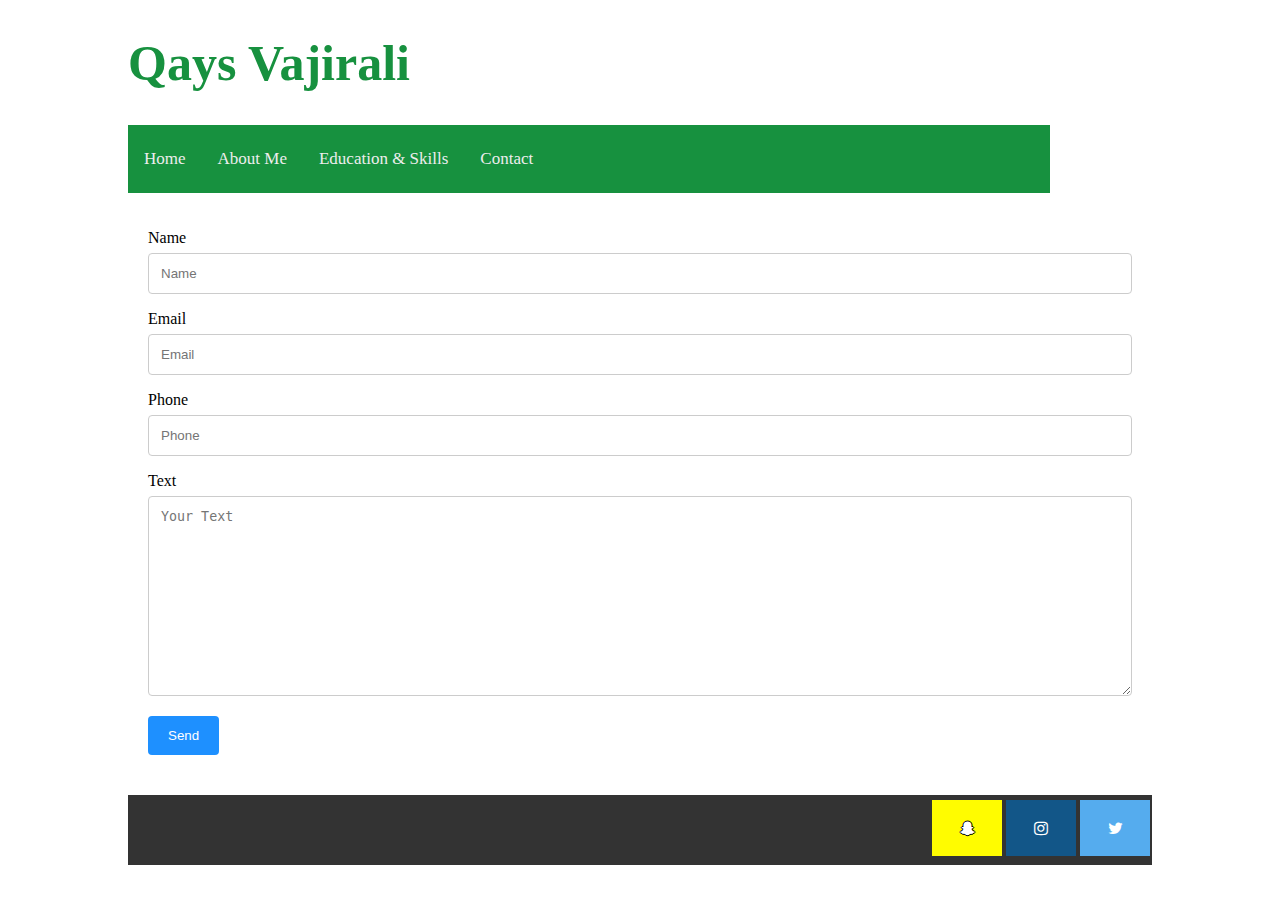
<file: contact.html>
<!DOCTYPE html>
<html>
<head>
<link rel="stylesheet" type="text/css" href="css/stylesheet.css">
<meta name="viewport" content="width=device-width, initial-scale=1">
<link rel="stylesheet" href="https://cdnjs.cloudflare.com/ajax/libs/font-awesome/4.7.0/css/font-awesome.min.css">
<script src="js/javaScript.js"></script>
</head>
<body>

<div class="mcontainer">
<header>
<h1>Qays Vajirali</h1>
</header>
<ul class="topnav" id="myTopnav">

  <li><a class="active" href="home.html">Home</a></li>
  <li><a href="aboutme.html">About Me</a></li>
  <li><a href="education.html">Education & Skills </a></li>
  <li><a href="contact.html">Contact</a></li>
  <li class="icon">
    <a href="javascript:void(0);" style="font-size:15px;" onclick="myFunction()">☰</a>
  </li>
</ul>

<main>
<div class="container">
  <form action="/action_page.php">
    <label for="fname">Name</label>
    <input type="text" id="fname" name="name" placeholder="Name">

    <label for="lname">Email</label>
    <input type="text" id="lname" name="email" placeholder="Email">

    <label for="country">Phone</label>
    <input type="text" id="lname" name="phone" placeholder="Phone">

    <label for="subject">Text</label>
    <textarea id="subject" name="subject" placeholder="Your Text" style="height:200px"></textarea>

    <input type="submit" value="Send">
  </form>
</div>
</main>
<footer>

<a href="#" class="fa fa-twitter"></a>
<a href="#" class="fa fa-instagram"></a>
<a href="#" class="fa fa-snapchat-ghost"></a>

</footer>
</div>
</body>
</html>
</file>
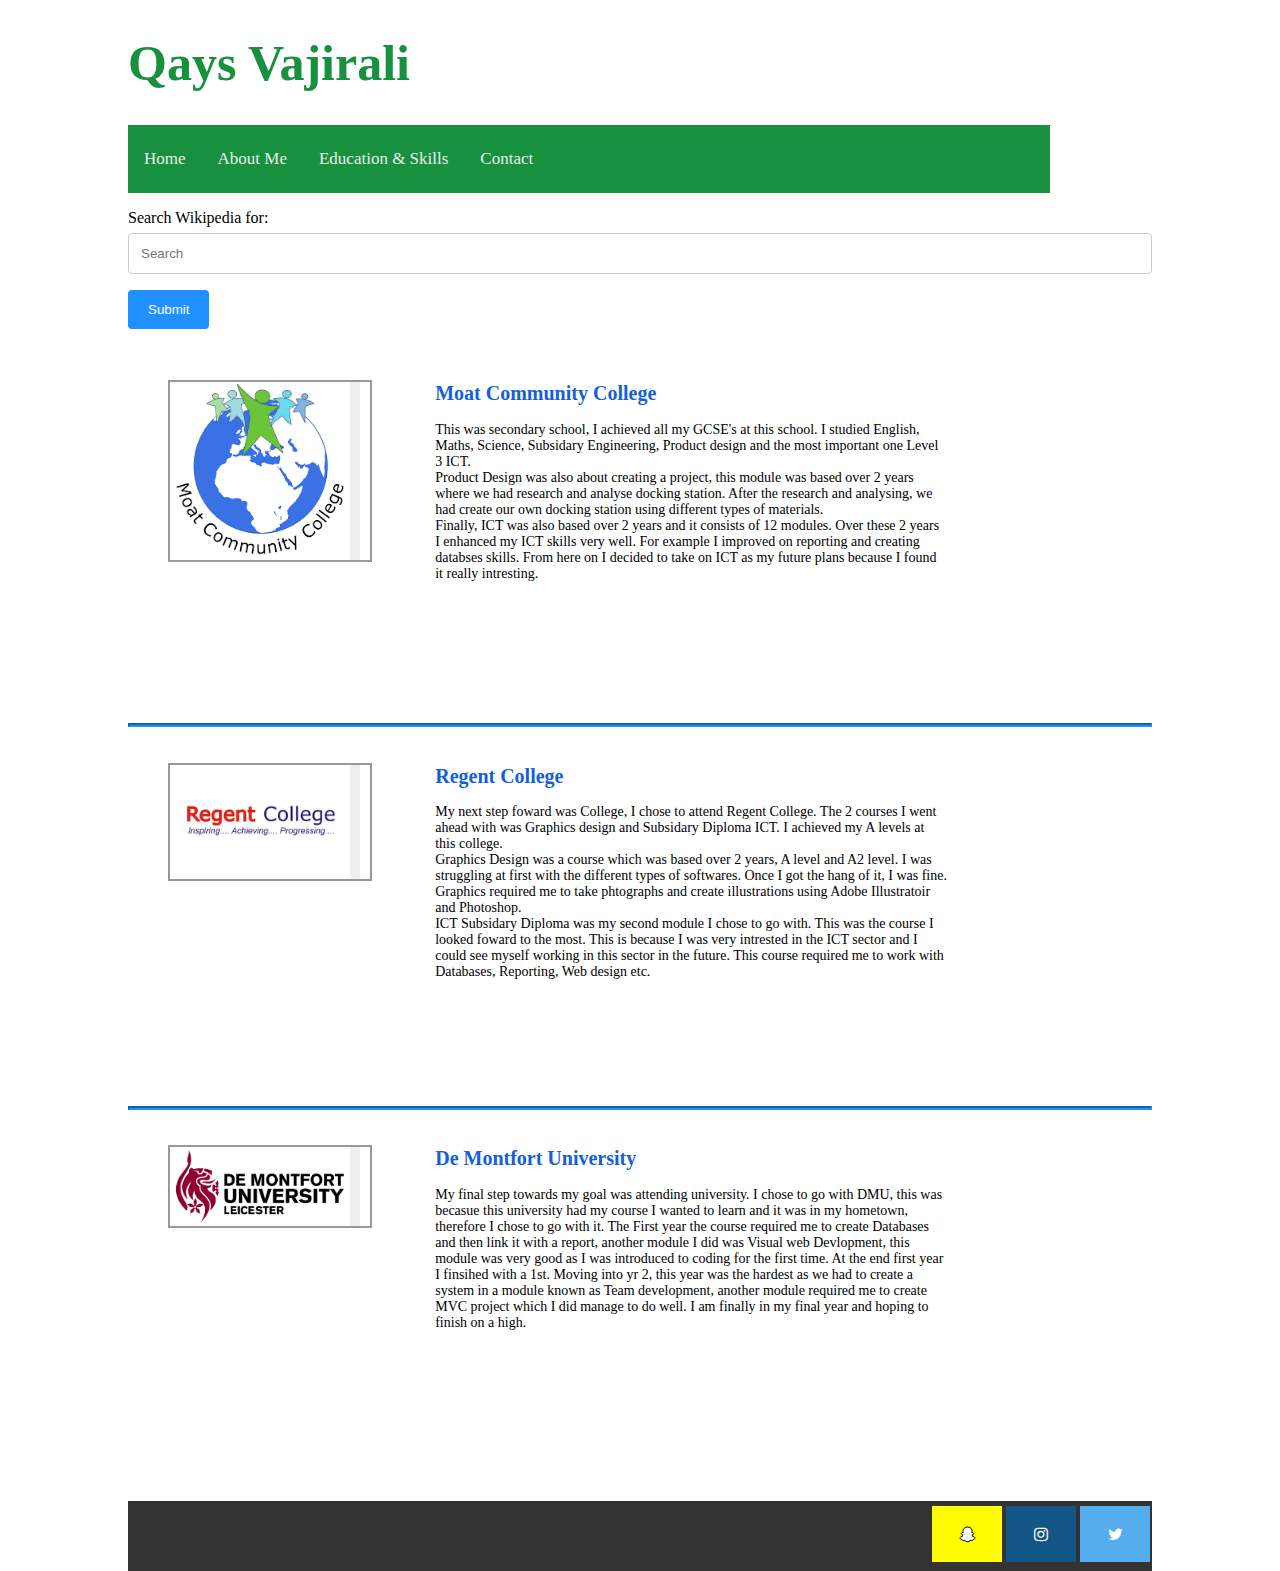
<file: education.html>
<!DOCTYPE html>
<html>
<head>
<meta charset="utf-8">
<link rel="stylesheet" type="text/css" href="css/stylesheet.css">
<meta name="viewport" content="width=device-width, initial-scale=1">
<link rel="stylesheet" href="https://cdnjs.cloudflare.com/ajax/libs/font-awesome/4.7.0/css/font-awesome.min.css">
<script src="js/javaScript.js"></script>

<title>Qays Blogs</title>
</head>
<body>

<div class="mcontainer">
<header>
<h1>Qays Vajirali</h1>
</header>
<ul class="topnav" id="myTopnav">

  <li><a class="active" href="index.html">Home</a></li>
  <li><a href="aboutme.html">About Me</a></li>
  <li><a href="education.html">Education & Skills </a></li>
  <li><a href="contact.html">Contact</a></li>
  <li class="icon">
    <a href="javascript:void(0);" style="font-size:15px;" onclick="myFunction()">☰</a>
  </li>
</ul>
<form id="searchForm">
			<label for="wikiQuery">Search Wikipedia for:</label>
			<input id="wikiQuery" type="text" placeholder="Search">
			<input type="submit">
			</form>
			<ul id="demo"></ul>

<main>
<div class="place">
<div class="study">
   <figure>
     <img src="img/moat.jpg" alt="Secondary">
      <figcaption>
        My Secondry School
      </figcaption>
    </figure>

</div>
<div class="study1">
<h2>Moat Community College</h2>
<p>
This was secondary school, I achieved all my GCSE's at this school.
I studied English, Maths, Science, Subsidary Engineering, Product design
and the most important one Level 3 ICT. 
<br>
Product Design was also about creating a project, this module was based over 2 years where we had 
research and analyse docking station. After the research and analysing, we had create our own docking station
using different types of materials.
<br>
Finally, ICT was also based over 2 years and it consists of 12 modules. Over these 2 years I enhanced my 
ICT skills very well. For example I improved on reporting and creating databses skills. From here on I 
decided to take on ICT as my future plans because I found it really intresting.
</p>
</div>
</div>

<hr>

<div class="place">
<div class="study">
 <figure>
     <img src="img/regent.jpg" alt="college">
      <figcaption>
        My College
      </figcaption>
    </figure>

</div>

<div class="study1">
<h2>Regent College</h2>
<p>
My next step foward was College, I chose to attend Regent College. The 2 courses I went 
ahead with was Graphics design and Subsidary Diploma ICT. I achieved my A levels at this college.
<br>
Graphics Design was a course which was based over 2 years, A level and A2 level. I was struggling at
first with the different types of softwares. Once I got the hang of it, I was fine. Graphics required me to take phtographs and create
illustrations using Adobe Illustratoir and Photoshop.
<br>
ICT Subsidary Diploma was my second module I chose to go with. This was the course I looked foward to 
the most. This is because I was very intrested in the ICT sector and I could see myself working in this sector in the future.
This course required me to work with Databases, Reporting, Web design etc.
</div>
</div>
<hr>
<div class="place">
<div class="study">
 <figure>
 <img src="img/dmu.jpg" alt="uni">     
 <figcaption>
        My University
      </figcaption>
    </figure>

</div>
<div class="study1">
<h2>De Montfort University</h2>
<p>
My final step towards my goal was attending university. I chose to go with DMU, this was 
becasue this university had my course I wanted to learn and it was in my hometown, therefore
I chose to go with it. The First year the course required me to create Databases and then link it 
with a report, another module I did was Visual web Devlopment, this module was very good as I was introduced
to coding for the first time. At the end first year I finsihed with a 1st. Moving into yr 2, this year was the hardest 
as we had to create a system in a module known as Team development, another module required me to create MVC
project which I did manage to do well. I am finally in my final year and hoping to finish on a high.
</p>
</div>
</div>

			
			

</main>
<footer>

<a href="https://twitter.com/login?lang=en-gb" class="fa fa-twitter"></a>
<a href="https://www.instagram.com/?hl=en" class="fa fa-instagram"></a>
<a href="https://www.snapchat.com/" class="fa fa-snapchat-ghost"></a>

</footer>
</div>

<script src="js/api.js"></script>
</body>
</html>
</file>
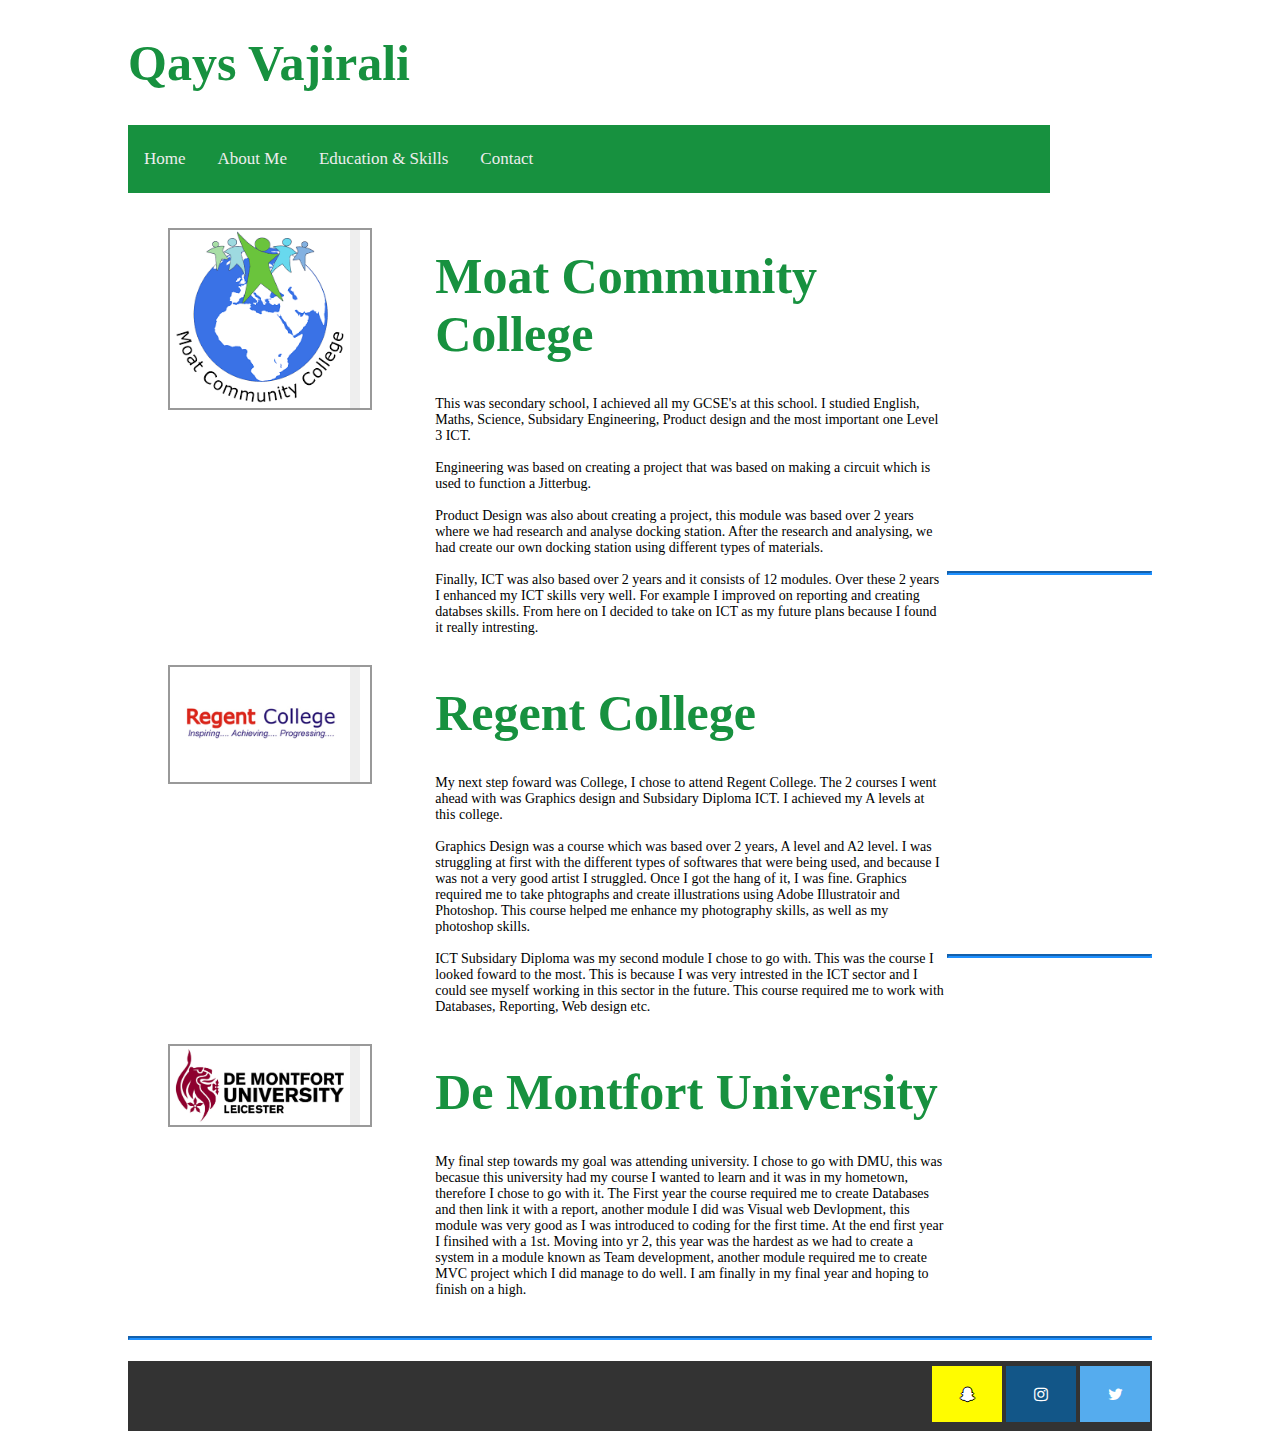
<file: Education.html>
<!DOCTYPE html>
<html>
<head>
<link rel="stylesheet" type="text/css" href="css/stylesheet.css">
<meta name="viewport" content="width=device-width, initial-scale=1">
<link rel="stylesheet" href="https://cdnjs.cloudflare.com/ajax/libs/font-awesome/4.7.0/css/font-awesome.min.css">
<script src="js/javaScript.js"></script>
</head>
<body>

<div class="mcontainer">
<header>
<h1>Qays Vajirali</h1>
</header>
<ul class="topnav" id="myTopnav">

  <li><a class="active" href="home.html">Home</a></li>
  <li><a href="aboutme.html">About Me</a></li>
  <li><a href="education.html">Education & Skills </a></li>
  <li><a href="contact.html">Contact</a></li>
  <li class="icon">
    <a href="javascript:void(0);" style="font-size:15px;" onclick="myFunction()">☰</a>
  </li>
</ul>

<main>
<div class="place">
<div class="study">
   <figure>
     <img src="img/moat.jpg" alt="Secondry school">
      <figcaption>
        A caption with more details about the image, in this case up to three lines but no more
      </figcaption>
    </figure>

</div>
<div class="study1">
<h1>Moat Community College</h1>
<p>
This was secondary school, I achieved all my GCSE's at this school.
I studied English, Maths, Science, Subsidary Engineering, Product design
and the most important one Level 3 ICT.
<br>
<br>
Engineering was based on creating a project that was based on making a circuit
which is used to function a Jitterbug. 
<br>
<br>
Product Design was also about creating a project, this module was based over 2 years where we had 
research and analyse docking station. After the research and analysing, we had create our own docking station
using different types of materials.
<br>
<br>
Finally, ICT was also based over 2 years and it consists of 12 modules. Over these 2 years I enhanced my 
ICT skills very well. For example I improved on reporting and creating databses skills. From here on I 
decided to take on ICT as my future plans because I found it really intresting.
</p>
</div>
</div>

<hr>

<div class="place">
<div class="study">
 <figure>
     <img src="img/regent.jpg" alt="college">
      <figcaption>
        A caption with more details about the image, in this case up to three lines but no more
      </figcaption>
    </figure>

</div>
<div class="study1">
<h1>Regent College</h1>
<p>
My next step foward was College, I chose to attend Regent College. The 2 courses I went 
ahead with was Graphics design and Subsidary Diploma ICT. I achieved my A levels at this college.
<br>
<br>
Graphics Design was a course which was based over 2 years, A level and A2 level. I was struggling at
first with the different types of softwares that were being used, and because I was not a very good
artist I struggled. Once I got the hang of it, I was fine. Graphics required me to take phtographs and create
illustrations using Adobe Illustratoir and Photoshop. This course helped me enhance my photography skills, as well as
my photoshop skills.
<br>
<br>
ICT Subsidary Diploma was my second module I chose to go with. This was the course I looked foward to 
the most. This is because I was very intrested in the ICT sector and I could see myself working in this sector in the future.
This course required me to work with Databases, Reporting, Web design etc.
</div>
</div>

<hr>

<div class="place">
<div class="study">
 <figure>
 <img src="img/dmu.jpg" alt="uni">     
 <figcaption>
        A caption with more details about the image, in this case up to three lines but no more
      </figcaption>
    </figure>

</div>
<div class="study1">
<h1>De Montfort University</h1>
<p>
My final step towards my goal was attending university. I chose to go with DMU, this was 
becasue this university had my course I wanted to learn and it was in my hometown, therefore
I chose to go with it. The First year the course required me to create Databases and then link it 
with a report, another module I did was Visual web Devlopment, this module was very good as I was introduced
to coding for the first time. At the end first year I finsihed with a 1st. Moving into yr 2, this year was the hardest 
as we had to create a system in a module known as Team development, another module required me to create MVC
project which I did manage to do well. I am finally in my final year and hoping to finish on a high.
</p>
</div>
</div>

<hr>
</main>
<footer>

<a href="#" class="fa fa-twitter"></a>
<a href="#" class="fa fa-instagram"></a>
<a href="#" class="fa fa-snapchat-ghost"></a>

</footer>
</div>
</body>
</html>
</file>
<file: css/stylesheet.css>
/* this is for everything */
body {
	margin:0;
	background-color:#ffffff;
	color:black;
	margin-left: 5em;
	margin-right: 13em;
	
}

footer {
    margin-top:2%;
    left: 0;
    bottom: 0;
    width: 100%;
    background-color: #333;
    color: white;
    text-align: center;
	height:70px;
}
	
.container {
    border-radius: 5px;
	padding: 20px;
}

h1 {
	font-family: Pristina;
	font-size: 50px;
	color:#17913f;
}

h2 {
	font-family: Orator Std;
	font-size: 20px;
	color:#1360db;
}

ul.topnav li {
	float: left;
}

ul.topnav li a {
	display: inline-block;
	color: #ededed;
	text-align: center;
	padding: 14px 16px;
	text-decoration: none;
	transition: 0.3s;
	font-size: 17px;
}

ul.topnav li a:hover {
	background-color: #D3CA34;
}

ul.topnav li.icon {
	display: none;
}
	
ul.topnav {
  list-style-type: none;
  padding: 0;
  overflow: hidden;
  background-color: #17913f;
}

/* this is for my homepage */
.homepage {
  padding-top: 12em;
  margin-left: 10em;
  font-family: Monotype Corsiva;
  font-size: 50px;
}

.myname {
  padding-left: 5em;
  
}
.colour1 {
   color: #ff0000;
}

.colour2 {
   color: #ff9900;
}
.colour3 {
   color: #269900;
}
.colour4 {
   color: #3385ff;
}

.mcontainer{
	width:80%;
	margin:0 auto;
}

.me{
	background-image:url("../img/me.jpg");
	background-repeat: no-repeat;
	width:100%;
	height:900px;
	background-color:white;
	color:red;
	margin-left: 8em;
}

/* This is for my about me page */
.about{
	width:100%;
	height:400px;
	margin-top:5%;
	color: black;
	font-family: DengXian;
}

.abt{
	width:65%;
	float:left;
}

.abt1{
	width:30%;
	float:left;
}

.abt1 img{
	width:50%;
	height:10%;
}

.abt2{
	width:30%;
	float:left;
}

.abt2 img{
	width:50%;
	height:20%;
}

.hobby{
	width:100%;
	height:300px;
	margin-top:2%;
	color: black;
	font-family: DengXian;
}

/* this is for my about me and eductaion page */
hr { 
    display: block;
    border-style: inset;
    border-width: 2px;
	border-color:#1E90FF;
}


.place{
	width:100%;
	height:350px;
	margin-top:2%;
}

.place2{
	width:100%;
	height:400px;
	margin-top:2%;
}

.study{
	width:30%;
	float:left;
	text-align: left;
	color: black;
	font-family: DengXian;
	font-size: 15px;
}

.study1{
	width:50%;
	float:left;
	text-align: left;
	color: black;
	font-family: DengXian;
	font-size: 14px;
}

.study img{
	/* width:90%; */
	height:20%;
}
 
img {
    width: 100%;
    height: auto;
}

figure {
  width: 200px; 
  background: white;
  border: 2px solid #999;
  overflow: hidden;
}

figure img {
  width: 100%; 
  height: 300px;
  background: #eee;
  margin-bottom: -4em;
  display: block;
}

figcaption {
  box-sizing: border-box;
  height: 4em;
  line-height: 1.2em;
  padding: .25em;
  transform: translateY(4em);
  background: #fff;
  /* background: rgba( 255, 255, 255, 0 ); */
  opacity: 0;
  transition: all .5s;
}

figure:hover figcaption {
  transform: translateY(0em);
  /* background: rgba( 255, 255, 255, .78 ); */
  opacity: .78;
}

/* this is for my contact me page */
input[type=text], select, textarea {
    width: 100%;
    padding: 12px;
    border: 1px solid #ccc;
    border-radius: 4px;
    box-sizing: border-box;
    margin-top: 6px;
    margin-bottom: 16px;
    resize: vertical;
}

input[type=submit] {
    background-color: #1E90FF;
    color: white;
    padding: 12px 20px;
    border: none;
    border-radius: 4px;
    cursor: pointer;
}

input[type=submit]:hover {
    background-color: #228B22;
}



/* this is for my mobile view responsiveness */
@media screen and (max-width:680px) {
  ul.topnav li:not(:first-child) {display: none;}
  ul.topnav li.icon {
    float: right;
    display: inline-block;
  }
}

@media screen and (max-width:680px) {
	
body { 	
	/* margin:0%; */
	width:100%;
	margin-left:1%;
}

.me{
	background-image:url("../img/me-Copy1.jpg");
	background-repeat: no-repeat;
	width: 90%;
	height:20%;
	margin-left:-2%;
}

.mcontainer{
	width:100%;
	margin:0 auto;
}

.abt1 img{
	/* width:80%; */
	margin-left:100%;
	height:40%;
}

.abt{
	width:85%;
	float:left;
}

.abt2{
	width:50%;
	float:left;
}

.abt2 img{
	width:40%;
	margin-left:50%;
	height:40%;
}

figure {
	width: 85%;
	background: #aaa;
	border: 2px solid #999;
	overflow: hidden;
}

figure img {
	width: 100%;
	height: 150px;
	background: #eee;
	margin-bottom: -4em;
	display: block;
}

fa {
    padding: 15px;
    font-size: 30px;
    text-align: center;
    text-decoration: none;
    margin: 1px 2px;
    float: right;
}

figcaption {
	box-sizing: border-box;
	height: 4em;
	line-height: 1.2em;
	padding: .25em;
	transform: translateY(4em);
	background: #fff;
	/* background: rgba( 255, 255, 255, 0 ); */
	opacity: 0;
	transition: all .5s;
}

footer {
    margin-top:2%;
    left: 0;
    bottom: 0%;
    width: 100%;
    background-color: #333;
    color: white;
    text-align: center;
	height:70px;
	
}

.study1{
	width:90%;
	margin-left:1%;
	float:left;
	font-size: 10.5px;
}

.study{
	width:30%;
	float:left;
	text-align: left;
	color: black;
	font-family: DengXian;
	font-size: 15px;
}

ul.topnav.responsive {
	position: relative;
}

ul.topnav.responsive li.icon {
    position: absolute;
    right: 0;
    top: 0;
}

ul.topnav.responsive li {
    float: none;
    display: inline;
}

ul.topnav.responsive li a {
    display: block;
    text-align: left;
}
}

 /*desktop view responsiveness*/
 @media screen and (min-width: 1260px) {
body {
	margin:0%;
}
	
.homepage {
  padding-top: 12em;
  margin-left: 10em;
  font-family: Monotype Corsiva;
  font-size: 50px;
}

.myname {
  padding-left: 5em;
}

.colour1 {
   color: #ff0000;
}

.colour2 {
   color: #ff9900;
}

.colour3 {
   color: #269900;
}

.colour4 {
   color: #3385ff;
}

.mcontainer{
	width:80%;
	margin:0 auto;
}
ul.topnav {
	list-style-type: none;
	padding: 0;
	overflow: hidden;
	background-color: #17913f;
}

.wikiimg { 
	width: 50px;
}

ul.topnav li {
	float: left;
}

ul.topnav li a {
  display: inline-block;
  color: #ededed;
  text-align: center;
  padding: 14px 16px;
  text-decoration: none;
  transition: 0.3s;
  font-size: 17px;
}

ul.topnav li a:hover {
	background-color: #aeb536;
}

ul.topnav li.icon {
	display: none;
}

.place{
	width:100%;
	height:350px;
	margin-top:2%;	
}

.place2{
	width:100%;
	height:400px;
	margin-top:2%;
}

.study{
	width:30%;
	float:left;
	text-align: left;
	color: black;
	font-family: DengXian;
	font-size: 15px;
}

.study1{
	width:50%;
	float:left;
	text-align: left;
	color: black;
	font-family: DengXian;
	font-size: 14px;
}

.study img{
	width:90%;
	height:20%;
}
 
.about{
	width:100%;
	height:400px;
	margin-top:2%;
	color: black;
	font-family: DengXian;
}

.abt{
	width:65%;
	float:left;
}

.abt1{
	width:30%;
	float:left;
}

.abt1 img{
	width:50%;
	height:20%;
	
}

.abt2{
	width:30%;
	float:left;
}
.abt2 img{
	width:50%;
	height:20%;	
}

hr { 
    display: block;
    border-style: inset;
    border-width: 2px;
	border-color:#1E90FF;
}

.hobby{
	width:100%;
	height:300px;
	margin-top:2%;
	color: black;
	font-family: DengXian;
}

.me{
	background-image:url("../img/me.jpg");
	 background-repeat: no-repeat;
	width:100%;
	height:900px;
	background-color:white;
	color:red;	
}

img {
    width: 100%;
    height: auto;
}

input[type=text], select, textarea {
    width: 100%;
    padding: 12px;
    border: 1px solid #ccc;
    border-radius: 4px;
    box-sizing: border-box;
    margin-top: 6px;
    margin-bottom: 16px;
    resize: vertical;
}

input[type=submit] {
    background-color: #1E90FF;
    color: white;
    padding: 12px 20px;
    border: none;
    border-radius: 4px;
    cursor: pointer;
}

input[type=submit]:hover {
    background-color: #228B22;
}

.container {
    border-radius: 5px;
   
    padding: 20px;
}
}

footer {
    margin-top:2%;
    left: 0;
    bottom: 0;
    width: 100%;
    background-color: #333;
    color: white;
    text-align: center;
	height:70px;
}

.fa {
	padding: 20px;
	font-size: 30px;
	width: 30px;
	text-align: center;
	text-decoration: none;
	margin: 5px 2px;
	float:right;
}

.fa:hover {
    opacity: 0.7;
}

.fa-facebook {
	background: #3B5998;
	color: white;
}

.fa-twitter {
	background: #55ACEE;
	color: white;
}

.fa-instagram {
	background: #125688;
	color: white;
}

.fa-snapchat-ghost {
	background: #fffc00;
	color: white;
	text-shadow: -1px 0 black, 0 1px black, 1px 0 black, 0 -1px black;
}

/* this is for apis */

ul {
  list-style-type: none;
  display: table;
  width: 90%;
  border-spacing: 0 10px;
}

li {
  display: table-row;
}

li strong, li .txt, li .langs {
  display: table-cell;
  vertical-align: middle;
}

img {
  display: table-cell;
  padding-right: 10px;
}

li .txt {
  width: 60%;
  padding-right: 10px;
}
</file>
